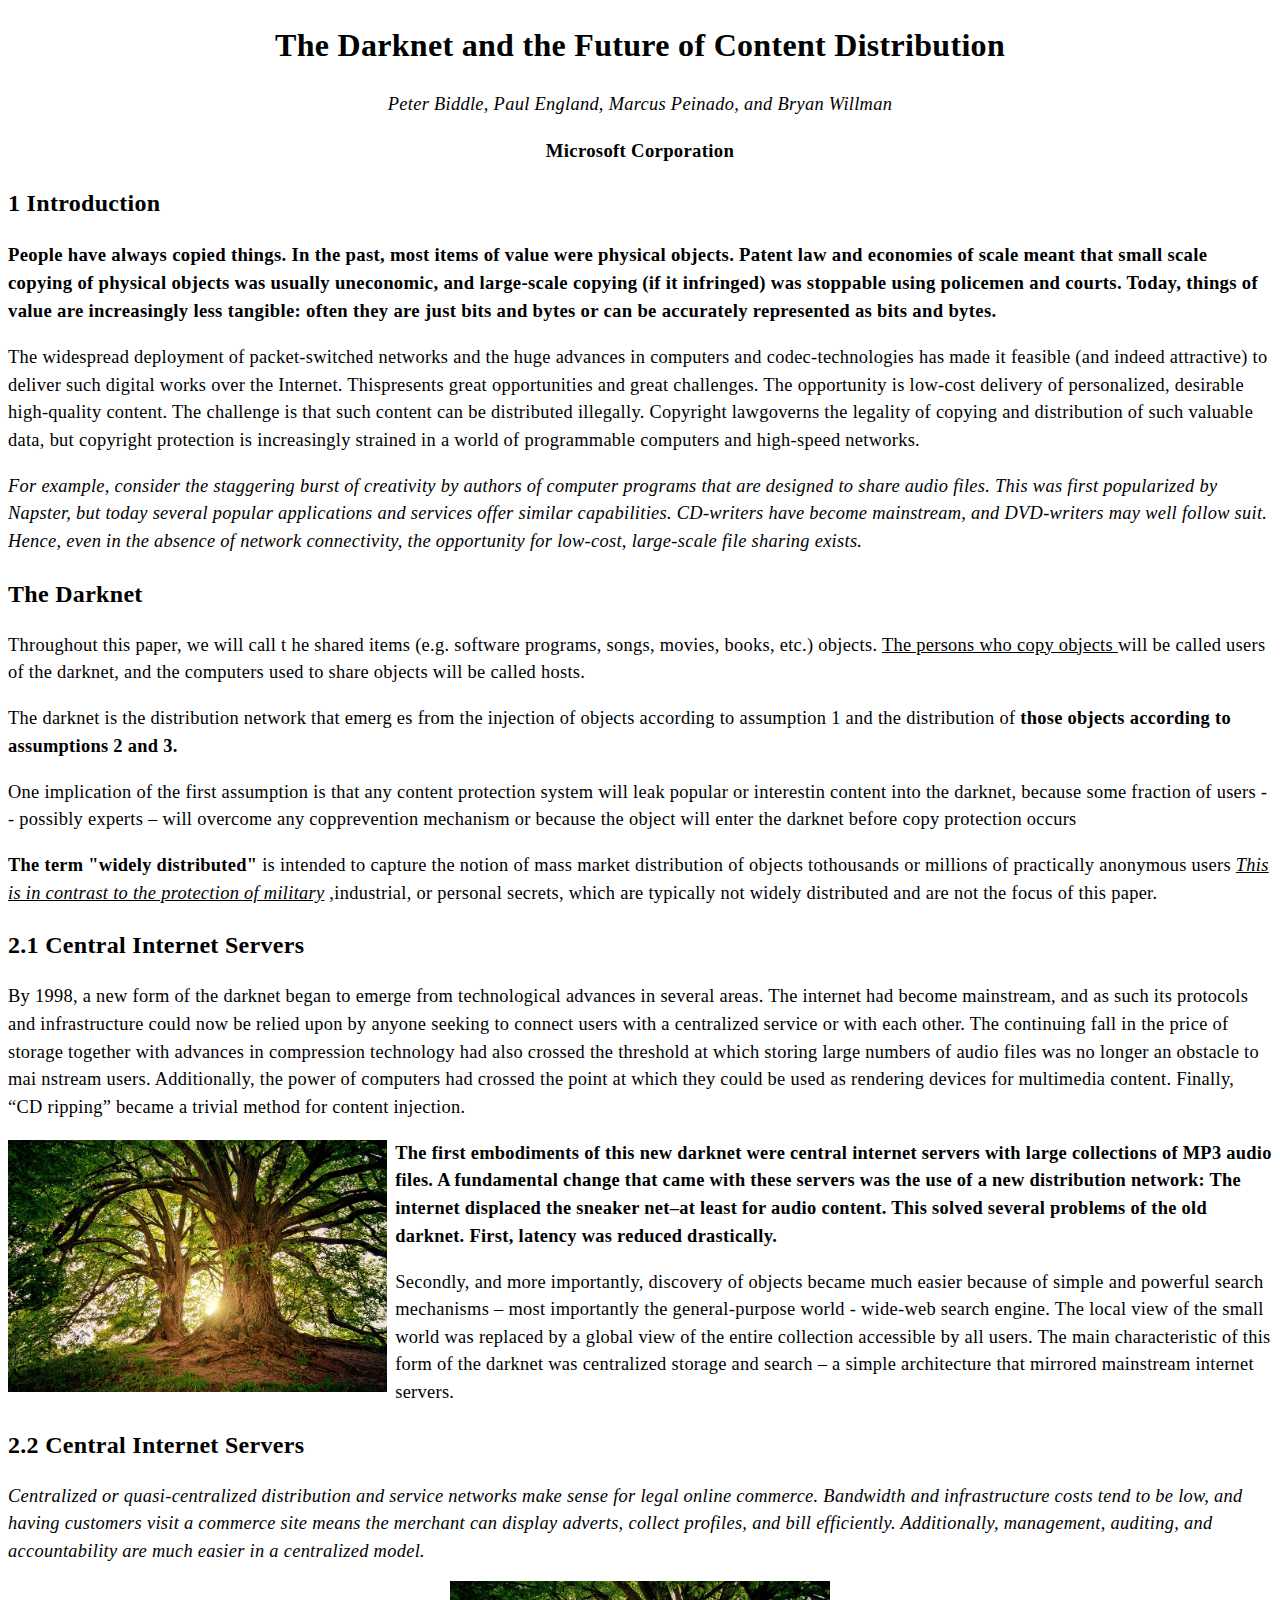
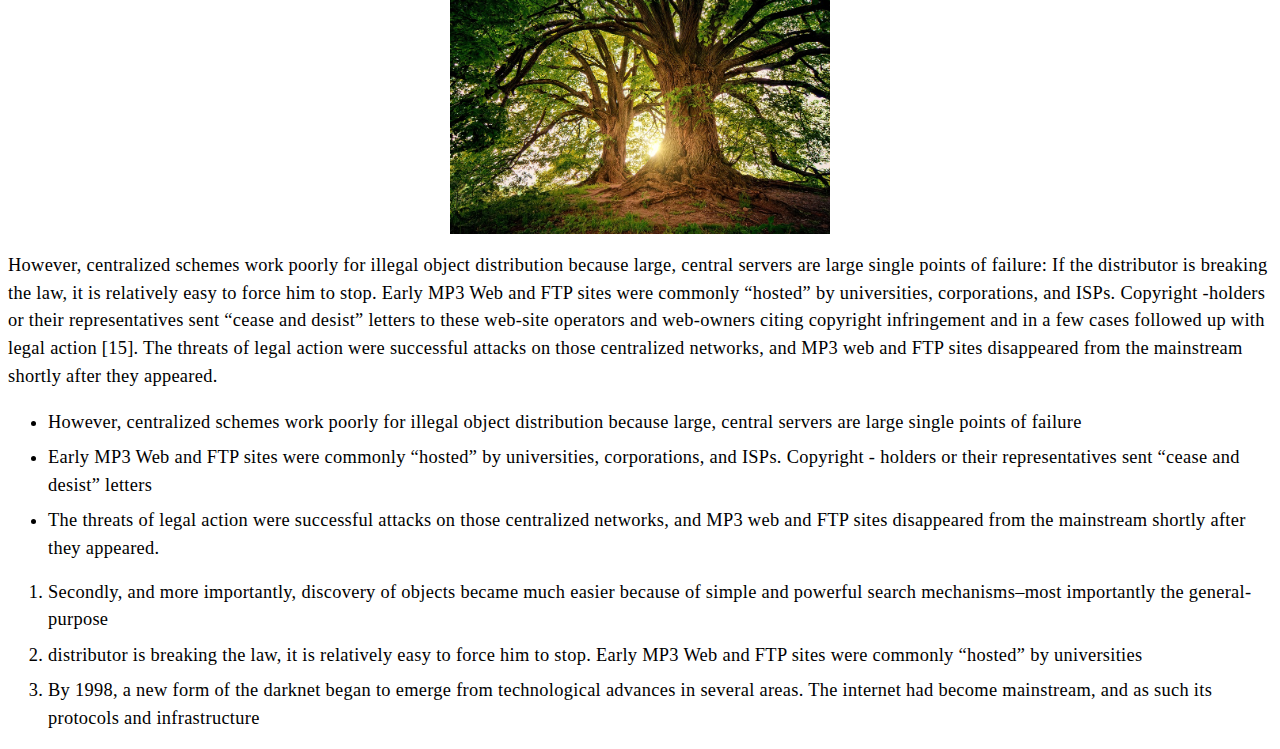
<file: homework-1-1/index.html>
<!DOCTYPE html>
<html lang="en">
<head>
    <meta charset="UTF-8">
    <meta name="viewport" content="width=device-width, initial-scale=1.0">
    <meta http-equiv="X-UA-Compatible" content="ie=edge">
    <title>Document</title>
    <link rel="stylesheet" href="style.css">
</head>
<body>
    <article>
        <header>
            <h1 class="text-center">The Darknet and the Future of Content Distribution</h1>
            <p class="text-center"><i>Peter Biddle, Paul England, Marcus Peinado, and Bryan Willman</i></p>
            <h3 class="text-center">Microsoft Corporation</h3>
        </header>
        <main>
            <section>
                <h2>1 Introduction</h2>
                <p class="h3">
                    People have always copied things. In the past, most items of value were physical objects. Patent law
                    and economies of scale meant that small scale copying of physical objects was usually uneconomic, and
                    large-scale copying (if it infringed) was stoppable
                    using policemen and courts. Today, things of value
                    are increasingly less tangible: often they are just bits and bytes or can be accurately represented as
                    bits and bytes.
                </p>
                <p>
                    The widespread deployment of packet-switched networks and the huge advances in computers and codec-technologies 
                    has made it feasible (and indeed attractive) to deliver such digital works over the Internet. 
                    Thispresents great opportunities and great challenges. The opportunity is low-cost delivery of personalized,
                    desirable high-quality content. The challenge is that such content can be distributed illegally. 
                    Copyright lawgoverns the legality of copying and distribution of such valuable data, but copyright protection is 
                    increasingly strained in a world of programmable computers and high-speed networks.
                </p>
                <i>
                    For example, consider the staggering burst of creativity by authors of computer programs that are designed to share 
                    audio files. This was first popularized by Napster, but today several popular applications and services offer similar 
                    capabilities. CD-writers have become mainstream, and DVD-writers may well follow suit. Hence, even in the absence of 
                    network connectivity, the opportunity for low-cost, large-scale file sharing exists.
                </i>
            </section>
            <section>
                <h2>The Darknet</h2>
                 <p>
                    Throughout this paper, we will call t he shared items (e.g. software programs, songs, movies, books, etc.) objects. 
                    <span class="text-decoration-underline">The persons who copy objects </span>
                    will be called users of the darknet, 
                    and the computers used to share objects will be called hosts.
                </p>
                <p>
                    The darknet is the distribution network that emerg es from the injection of objects 
                    according to assumption 1 and the distribution of
                    <strong>those objects according to assumptions 2 and 3.</strong>
                </p>
                <p>
                    One implication of the first assumption is that any content protection system will leak popular or interestin content into
                    the darknet, because some fraction of users -- possibly experts – will overcome any copprevention mechanism or because 
                    the object will enter the darknet before copy protection occurs
                </p>
                <p>
                    <strong>The term "widely distributed"</strong>
                    is intended to capture the notion of mass market distribution of objects tothousands or millions of practically anonymous users
                    <i class="text-decoration-underline">This is in contrast to the protection of military</i>
                    ,industrial, or personal secrets, which are typically not widely distributed and are not the focus of this paper.
                </p>
            </section>
            <section>
                <h2>2.1 Central Internet Servers</h2>
                <p>
                    By 1998, a new form of the darknet began to emerge from technological advances in several areas. The
                    internet had become mainstream, and as such its protocols and infrastructure could now be relied upon by
                    anyone seeking to connect
                    users with a centralized service or with each other. The continuing fall in the price
                    of storage together with advances in compression technology had also crossed the threshold at which storing
                    large numbers of audio files was no longer an obstacle to mai
                    nstream users. Additionally, the power of
                    computers had crossed the point at which they could be used as rendering devices for multimedia content.
                    Finally, “CD ripping” became a trivial method for content injection.
                </p>
                <img class="text-wrap" src="images/tree-3822149_960_720.jpg" alt="Tree image">
                <strong>
                    The first embodiments of this new darknet were central
                    internet servers with large collections of MP3 audio files. A
                    fundamental change that came with these servers was the
                    use of a new distribution network: The internet displaced the
                    sneaker net–at least for audio content. This solved several problems of the old darknet. First, latency was reduced drastically.
                </strong>
                <p>
                    Secondly, and more importantly, discovery of objects became
                    much easier because of simple and powerful search mechanisms – most importantly the general-purpose world - wide-web search engine. The local view of the
                    small world was replaced by a global view of the entire collection accessible by all users. The main
                    characteristic of this form of the darknet was centralized storage and search – a simple architecture that mirrored mainstream internet servers.
                </p>
            </section>
            <section>
                <h2>2.2 Central Internet Servers</h2>
                <i>
                    Centralized or quasi-centralized distribution and service networks make sense for legal online commerce.
                    Bandwidth and infrastructure costs tend to be low, and having customers visit a commerce site means the
                    merchant can display adverts, collect profiles, and bill efficiently. Additionally, management, auditing, and
                    accountability are much easier in a centralized model.
                </i>
                <img src="images/tree-3822149_960_720.jpg" class="block-center" alt="Tree image">
                <p>
                    However, centralized schemes work poorly for illegal object distribution because large, central servers are
                    large single points of failure: If the distributor is breaking the law, it is relatively easy to force him to stop.
                    Early MP3 Web and FTP sites were commonly “hosted” by universities, corporations, and ISPs. Copyright
                    -holders or their representatives sent “cease and desist” letters to these web-site operators and web-owners
                    citing copyright infringement and in a few cases followed up with legal action [15]. The threats of legal
                    action were successful attacks on those centralized networks, and MP3 web and FTP sites disappeared from the mainstream shortly after they appeared.
                </p>
                <ul>
                    <li>
                        However, centralized schemes work poorly for illegal object distribution because large, 
                        central servers are large single points of failure
                    </li>
                    <li>
                        Early MP3 Web and FTP sites were commonly “hosted” by universities, corporations, and ISPs. 
                        Copyright - holders or their representatives sent “cease and desist” letters
                    </li>
                    <li>
                        The threats of legal action were successful attacks on those centralized networks, and MP3 web and
                        FTP sites disappeared from the mainstream shortly after they appeared.
                    </li>
                </ul>
                <ol>
                    <li>
                        Secondly, and more importantly, discovery of objects became much easier because of simple and
                        powerful search mechanisms–most importantly the general-purpose
                    </li>
                    <li>
                        distributor is breaking the law, it is relatively easy to force him to stop. 
                        Early MP3 Web and FTP sites were commonly “hosted” by universities
                    </li>
                    <li>
                        By 1998, a new form of the darknet began to emerge from technological advances in several areas.
                        The internet had become mainstream, and as such its protocols and infrastructure
                    </li>
                </ol>
            </section>
        </main>    
    </article>
</body>
</html>
</file>
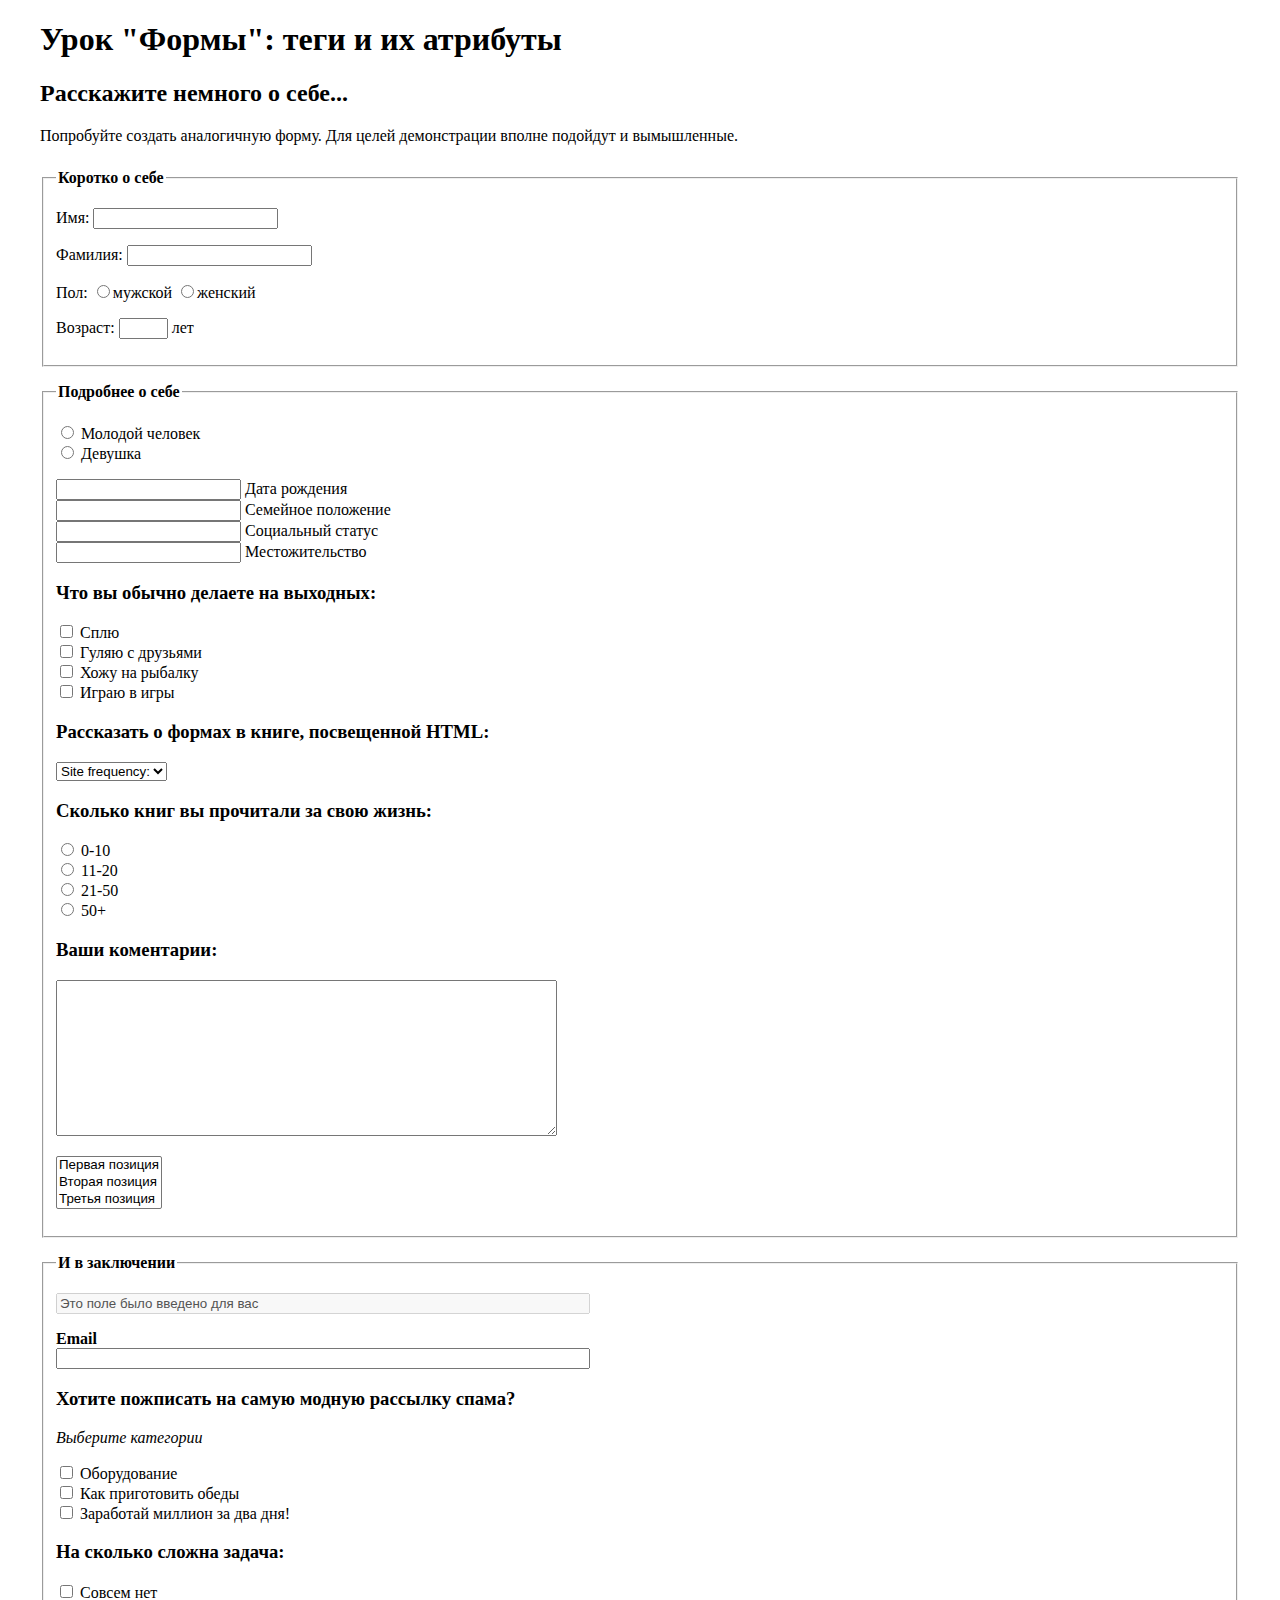
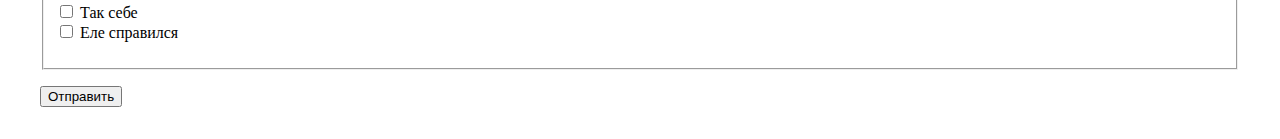
<file: homework-1-2/index.html>
<!DOCTYPE html>
<html lang="en">
<head>
    <meta charset="UTF-8">
    <meta name="viewport" content="width=device-width, initial-scale=1.0">
    <meta http-equiv="X-UA-Compatible" content="ie=edge">
    <title>Document</title>
    <link rel="stylesheet" href="style.css">
</head>
<body>
    <article>
        <header>
            <h1>Урок "Формы": теги и их атрибуты</h1>
            <h2>Расскажите немного о себе...</h2>
            <p>Попробуйте создать аналогичную форму. Для целей демонстрации вполне подойдут и вымышленные.</p>
        </header>
        <main>
            <form action="#" method="post" name="application-form">
                <section>
                    <fieldset>
                        <legend><strong>Коротко о себе</strong></legend>
                        <div class="input-group">
                            <label for="name">Имя:</label>
                            <input type="text" name="name" id="name">
                        </div>
                        <div class="input-group">
                            <label for="lastname">Фамилия:</label>
                            <input type="text" name="lastname" id="lastname">
                        </div>
                        <div class="input-group">
                            <label>Пол:</label>
                            <input type="radio" name="male" id="male"><span>мужской</span>
                            <input type="radio" name="female" id="female"><span>женский</span>
                        </div>
                        <div class="input-group">
                            <label for="age">Возраст:</label>
                            <input type="tel" size="3" name="age" id="age">
                            <span>лет</span>
                        </div>
                    </fieldset>
                </section>
                <section>
                    <fieldset>
                        <legend><strong>Подробнее о себе</strong></legend>
                        <div class="input-group">
                            <div class="input-row">
                                <input type="radio" name="young_boy" id="young_boy">
                                <span>Молодой человек</span>
                            </div>
                            <div class="input-row">
                                <input type="radio" name="girl" id="girl">
                                <span>Девушка</span>
                            </div>
                            <div class="input-group">
                                <div class="input-row">
                                    <input type="text" name="birthday" id="birthday">
                                    <label for="birthday">Дата рождения</label>
                                </div>
                                <div class="input-row">
                                    <input type="text" name="family" id="family">
                                    <label for="family">Семейное положение</label>
                                </div>
                                <div class="input-row">
                                    <input type="text" name="social_status" id="social_status">
                                    <label for="social_status">Социальный статус</label>
                                </div>
                                <div class="input-row">
                                    <input type="text" name="home_adress" id="home_adress">
                                    <label for="home_adress">Местожительство</label>
                                </div>
                            </div>
                        </div>
                        <h3>Что вы обычно делаете на выходных:</h3>
                        <div class="input-group">
                            <div class="input-row">
                                <input type="checkbox" name="sleap" id="sleap">
                                <label>Сплю</label>
                            </div>
                            <div class="input-row">
                                <input type="checkbox" name="walk" id="walk">
                                <label>Гуляю с друзьями</label>
                            </div>
                            <div class="input-row">
                                <input type="checkbox" name="fishing" id="fishing">
                                <label>Хожу на рыбалку</label>
                            </div>
                            <div class="input-row">
                                <input type="checkbox" name="video_games" id="video_games">
                                <label>Играю в игры</label>
                            </div>
                        </div>
                        <h3>Рассказать о формах в книге, посвещенной HTML:</h3>
                        <div class="input-group">
                            <select>
                                <option hidden disabled selected>Site frequency:</option>
                                <option value="0">0%</option>
                                <option value="50">50%</option>
                                <option value="100">100%</option>
                            </select>
                        </div>
                        <h3>Сколько книг вы прочитали за свою жизнь:</h3>
                        <div class="input-group">
                            <div class="input-row">
                                <input type="radio" name="read_books_10" id="read_books_10">
                                <label for="read_books_10">0-10</label>
                            </div>
                            <div class="input-row">
                                <input type="radio" name="read_books_20" id="read_books_20">
                                <label for="read_books_20">11-20</label>
                            </div>
                            <div class="input-row">
                                <input type="radio" name="read_books_50" id="read_books_50">
                                <label for="read_books_50">21-50</label>
                            </div>
                            <div class="input-row">
                                <input type="radio" name="read_books_100" id="read_books_100">
                                <label for="read_books_100">50+</label>
                            </div>
                        </div>
                        <h3>Ваши коментарии:</h3>
                        <div class="input-group">
                            <textarea name="comment" id="comment" rows="10" cols="60"></textarea>
                        </div>
                        <div class="input-group">
                            <select size="3">
                                <option value="first_position">Первая позиция</option>
                                <option value="second_position">Вторая позиция</option>
                                <option value="third_position">Третья позиция</option>
                            </select>
                        </div>
                    </fieldset>
                </section>
                <section>
                    <fieldset>
                        <legend><strong>И в заключении</strong></legend>
                        <div class="input-group">
                            <input type="text" name="final_field" id="final_field" disabled value="Это поле было введено для вас">
                        </div>
                        <div class="input-group">
                            <label><strong>Email</strong></label><br>
                            <input type="email" name="email" id="email">
                        </div>
                        <h3>Хотите пожписать на самую модную рассылку спама?</h3>
                        <i>Выберите категории</i>
                        <div class="input-group">
                            <div class="input-row">
                                <input type="checkbox">
                                <label>Оборудование</label>
                            </div>
                            <div class="input-row">
                                <input type="checkbox">
                                <label>Как приготовить обеды</label>
                            </div>
                            <div class="input-row">
                                <input type="checkbox">
                                <label>Заработай миллион за два дня!</label>
                            </div>
                        </div>
                        <h3>На сколько сложна задача:</h3>
                        <div class="input-group">
                            <div class="input-row">
                                <input type="checkbox">
                                <label>Совсем нет</label>
                            </div>
                            <div class="input-row">
                                <input type="checkbox">
                                <label>Так себе</label>
                            </div>
                            <div class="input-row">
                                <input type="checkbox">
                                <label>Еле справился</label>
                            </div>
                        </div>
                    </fieldset>
                    <button type="submit">Отправить</button>
                </section>
            </form>
        </main>
    </article>
</body>
</html>
</file>
<file: homework-1-1/style.css>
*{
    letter-spacing: .3px;
    line-height: 1.5;
}
.h3{
    font-size:  1.17em;
    font-weight: bolder;
}
p, i, strong{
    font-size: 1.15rem;
}
.text-wrap{
    float: left;
    margin: 0 .5rem .5rem 0 !important;
}
img{
    width: 30%;
    height: auto;
    display: block;
    margin: 1rem auto !important;
}
.text-center{
    text-align: center;
}
.text-decoration-underline{
    text-decoration: underline;
}
ol li, ul li{
    margin: .5rem 0;
    font-size: 1.15rem;
}
@media (max-width: 991px){
    img, div.block-center{
        width: 100%;
    }
}
</file>
<file: homework-1-2/style.css>
body{
    padding: 0 2rem;
}
.input-group{
    margin: 1rem 0;
}
form{
    margin: 1.5rem 0 0 0;
}
section:first-child{
    margin: 0;
}
section:not(:first-child){
    margin: 1rem 0;
}
section:last-child{
    margin: 0 0 1rem 0;
}
form input#email, form input#final_field{
    width: 45%;
}
form button[type="submit"]{
    margin: 1rem 0;
}
</file>
